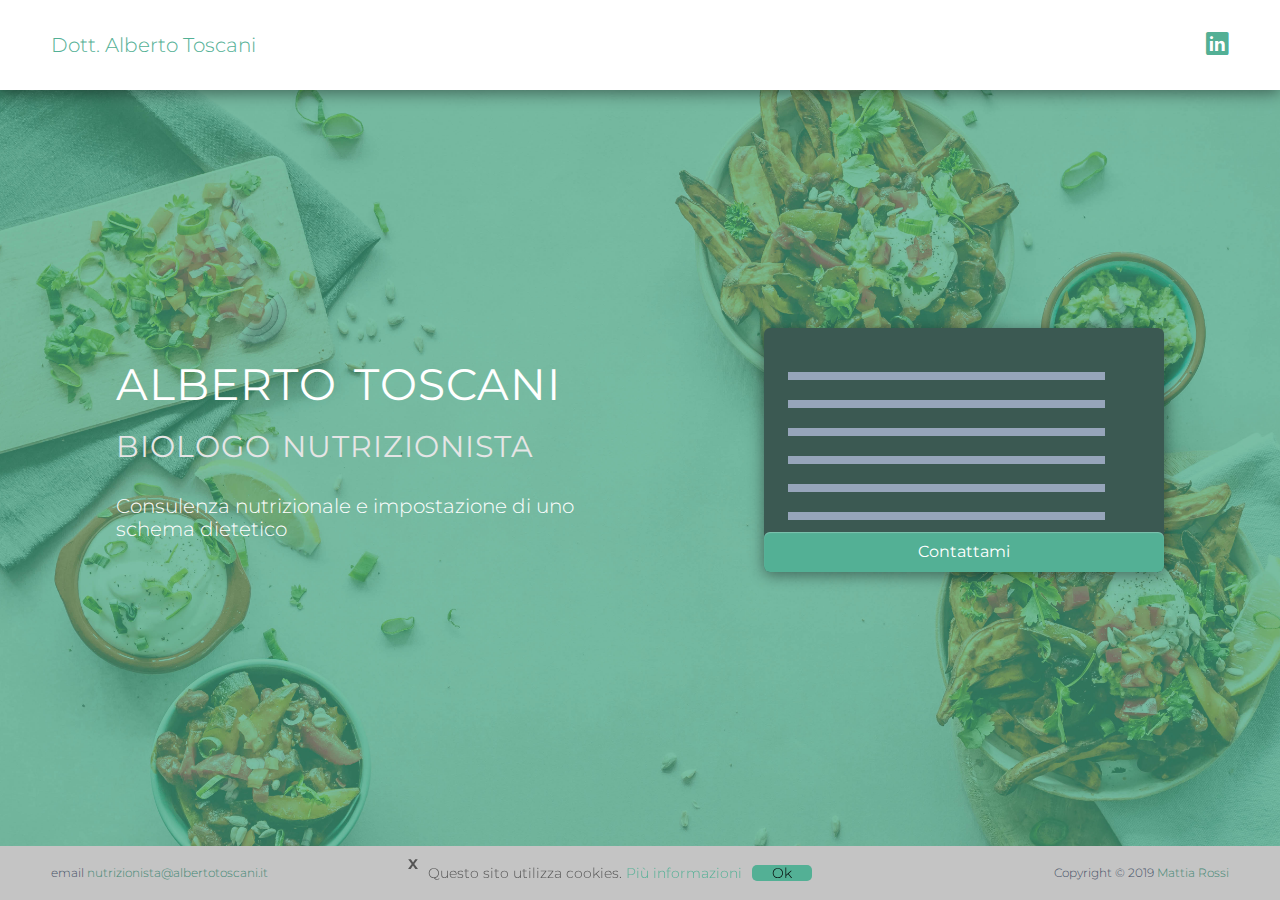
<file: index.html>
<!DOCTYPE html>
<html lang="en">
    <head>   
        <meta charset="utf-8">
        <meta name="viewport" content="width=device-width, initial-scale=1.0">
        <meta name="description" content="Alberto Toscani - Nutrizionista">
        
        <link rel="stylesheet" type="text/css" href="vendors/css/normalize.css">
        <link rel="stylesheet" type="text/css" href="vendors/css/grid.css">
        <link rel="stylesheet" type="text/css" href="vendors/css/ionicons.min.css">
        <link rel="stylesheet" type="text/css" href="vendors/css/animate.css">
        <link rel="stylesheet" type="text/css" href="vendors/css/other.css">
        <link rel="stylesheet" type="text/css" href="resources/css/style.css">
        <link rel="stylesheet" type="text/css" href="resources/css/queries.css">
        
        <title>Dott. Alberto Toscani - Biologo Nutrizionista</title>
    </head>

    <body>
    
        <header>
            
                <div class="row">
                    <div class="navbar">

                        <div class="navbar-info">
                            <a href="https://www.albertotoscani.it">Dott. Alberto Toscani</a>
                        </div>

                        <div class="navbar-menu">
                            <a href="https://www.linkedin.com/in/alberto-toscani-781713130/" target="_blank"><i class="ion-social-linkedin"></i></a>
                        </div>

                    </div>
                </div>
                
                <div class="row">
                    <div class="head-flexer">
                        
                        <div class="head-text">
                            <h1>Alberto Toscani</h1>
                            <h2>Biologo Nutrizionista</h2>
                            <p>Consulenza nutrizionale e impostazione di uno schema dietetico</p>
                        </div>
                        
                        <div class="head-contact-form">
                            <div class="contents">
                                
                                <div class="contents__front"><span></span><span></span><span></span><span></span><span></span><span></span><span></span>
                                    <button class="contents__btn">Contattami</button>
                                </div>
                                
                                <div class="contents__back">
                                    <h2>Contattami!</h2>
                                    <form action="mail.php" method="POST">
                                        <label for="name">nome</label>
                                        <input class="name" type="text" id="name" name="name"/>
                                    
                                        <label for="email">email</label>
                                        <input class="email" type="text" id="email" name="email"/>
                                    
                                        <label for="message">il tuo messaggio</label>
                                        <input class="message" type="text" id="message" name="message"/>
                                        <!--<textarea name="message" class="message" type="text" id="message"/>-->
                                        
                                        
                                        <input name="submit" type="submit" value="Invia"/>
                                    </form>
                                </div>
                                
                            </div>
                        </div>
                        
                    </div>
                </div>
        </header> 
        
        <footer>
            <div class="row">
                <div class="footer-content">
                    
                    <div class="footer-info">email  <a href="mailto:nutrizionista@albertotoscani.it">nutrizionista@albertotoscani.it</a>
                    </div>
                    
                    <div class="footer-copyright">
                        Copyright &copy; 2019 <a href="https://www.mattiarossi.eu">Mattia Rossi</a>
                    </div>
                    
                </div>
            </div>
            
            <div id="cookieConsent">
                <div id="closeCookieConsent">X</div>
                Questo sito utilizza cookies.&nbsp; <a href="cookies.html" target="_blank"> Più informazioni</a><a class="cookieConsentOK">Ok</a>
            </div>
            
        </footer>
        
        
        <script src="https://ajax.googleapis.com/ajax/libs/jquery/1.11.2/jquery.min.js"></script>
        <script src="//cdn.jsdeliver.net/respond/1.4.2/respond.min.js"></script>
        <script src="//cdn.jsdeliver.net/html5shiv/3.7.2/html5shiv.min.js"></script>
        <script src="//cdn.jsdeliver.net/selectivizr/1.0.3b/selectivizr.min.js"></script>
        <script src="vendors/js/jquery.waypoints.min.js"></script>
        <script src="vendors/js/other.js"></script>
        <script src="resources/js/scripts.js"></script>

    </body>

</html>
</file>
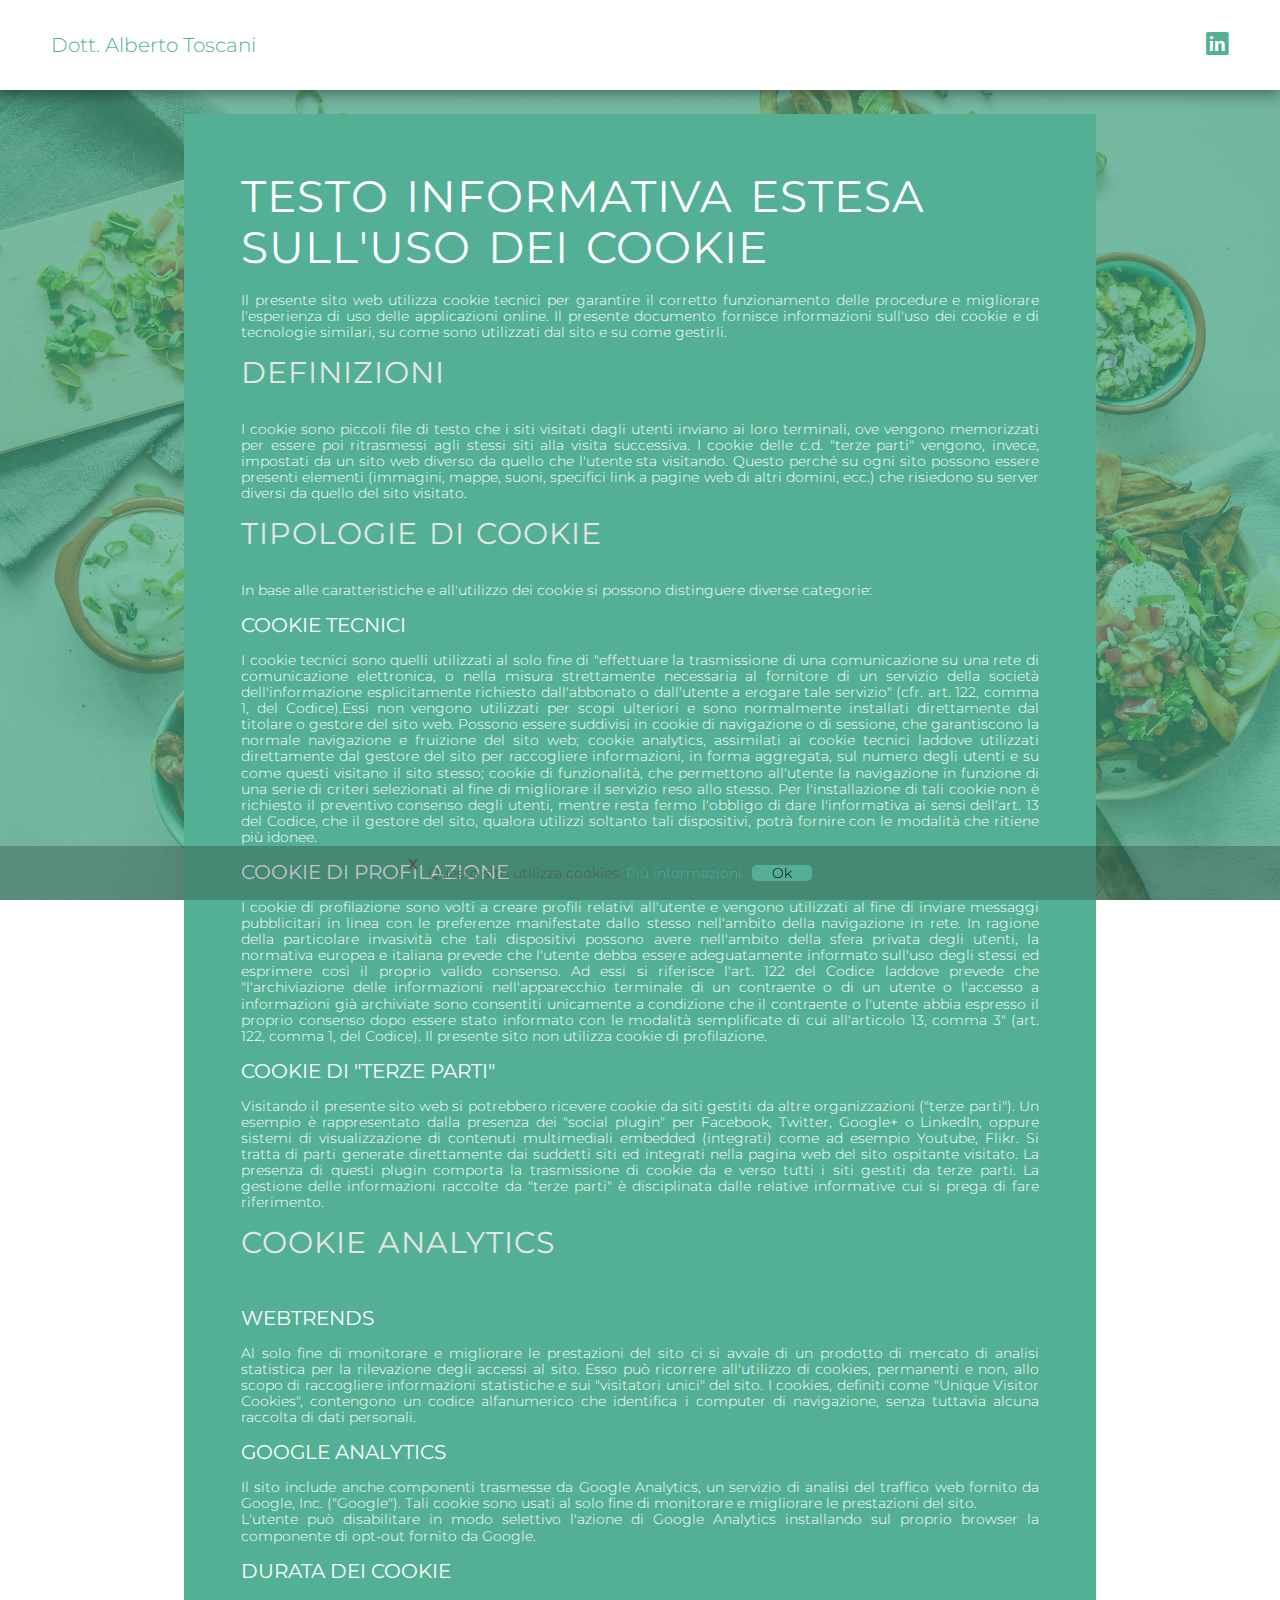
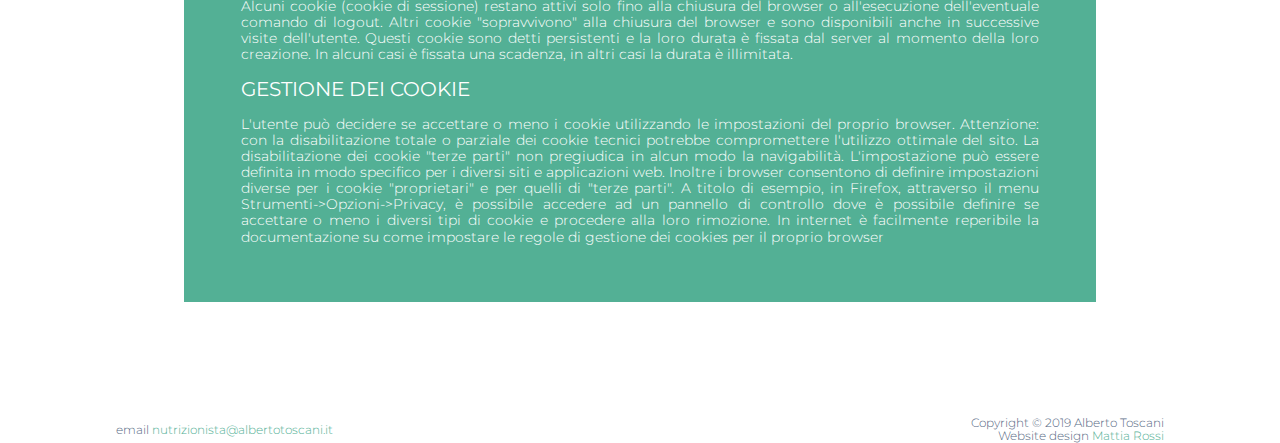
<file: cookies.html>
<!DOCTYPE html>
<html lang="en">
    <head>   
        <meta charset="utf-8">
        <meta name="viewport" content="width=device-width, initial-scale=1.0">
        <meta name="description" content="Alberto Toscani - Nutrizionista">
        
        <link rel="stylesheet" type="text/css" href="vendors/css/normalize.css">
        <link rel="stylesheet" type="text/css" href="vendors/css/grid.css">
        <link rel="stylesheet" type="text/css" href="vendors/css/ionicons.min.css">
        <link rel="stylesheet" type="text/css" href="vendors/css/animate.css">
        <link rel="stylesheet" type="text/css" href="vendors/css/other.css">
        <link rel="stylesheet" type="text/css" href="resources/css/style.css">
        <link rel="stylesheet" type="text/css" href="resources/css/queries.css">
        
        <title>Dott. Alberto Toscani - Biologo Nutrizionista</title>
    </head>

    <body>
    
        <header>
            
                <div class="row">
                    <div class="navbar">

                        <div class="navbar-info">
                            <a href="https://www.albertotoscani.it">Dott. Alberto Toscani</a>
                        </div>

                        <div class="navbar-menu">
                            <a href="https://www.linkedin.com/in/alberto-toscani-781713130/" target="_blank"><i class="ion-social-linkedin"></i></a>
                        </div>

                    </div>
                </div>
                
                <div class="row">
                    <div class="text-section">
                    <div class="text-body">
                        
                        <h1>Testo informativa estesa sull'uso dei cookie</h1>
<p>Il presente sito web utilizza cookie tecnici per garantire il corretto funzionamento delle procedure e migliorare l'esperienza di uso delle applicazioni online. Il presente documento fornisce informazioni sull'uso dei cookie e di tecnologie similari, su come sono utilizzati dal sito e su come gestirli.</p>

                        <h2>Definizioni</h2>
<p>I cookie sono piccoli file di testo che i siti visitati dagli utenti inviano ai loro terminali, ove vengono memorizzati per essere poi ritrasmessi agli stessi siti alla visita successiva. I cookie delle c.d. "terze parti" vengono, invece, impostati da un sito web diverso da quello che l'utente sta visitando. Questo perché su ogni sito possono essere presenti elementi (immagini, mappe, suoni, specifici link a pagine web di altri domini, ecc.) che risiedono su server diversi da quello del sito visitato.</p>

<h2>Tipologie di cookie</h2>
<p>In base alle caratteristiche e all'utilizzo dei cookie si possono distinguere diverse categorie:</p>

                        <h3>Cookie tecnici</h3>
                        <p>I cookie tecnici sono quelli utilizzati al solo fine di "effettuare la trasmissione di una comunicazione su una rete di comunicazione elettronica, o nella misura strettamente necessaria al fornitore di un servizio della società dell'informazione esplicitamente richiesto dall'abbonato o dall'utente a erogare tale servizio" (cfr. art. 122, comma 1, del Codice).Essi non vengono utilizzati per scopi ulteriori e sono normalmente installati direttamente dal titolare o gestore del sito web. Possono essere suddivisi in cookie di navigazione o di sessione, che garantiscono la normale navigazione e fruizione del sito web; cookie analytics, assimilati ai cookie tecnici laddove utilizzati direttamente dal gestore del sito per raccogliere informazioni, in forma aggregata, sul numero degli utenti e su come questi visitano il sito stesso; cookie di funzionalità, che permettono all'utente la navigazione in funzione di una serie di criteri selezionati al fine di migliorare il servizio reso allo stesso. Per l'installazione di tali cookie non è richiesto il preventivo consenso degli utenti, mentre resta fermo l'obbligo di dare l'informativa ai sensi dell'art. 13 del Codice, che il gestore del sito, qualora utilizzi soltanto tali dispositivi, potrà fornire con le modalità che ritiene più idonee.</p>

                        <h3>Cookie di profilazione</h3>
                        <p>I cookie di profilazione sono volti a creare profili relativi all'utente e vengono utilizzati al fine di inviare messaggi pubblicitari in linea con le preferenze manifestate dallo stesso nell'ambito della navigazione in rete. In ragione della particolare invasività che tali dispositivi possono avere nell'ambito della sfera privata degli utenti, la normativa europea e italiana prevede che l'utente debba essere adeguatamente informato sull'uso degli stessi ed esprimere così il proprio valido consenso. Ad essi si riferisce l'art. 122 del Codice laddove prevede che "l'archiviazione delle informazioni nell'apparecchio terminale di un contraente o di un utente o l'accesso a informazioni già archiviate sono consentiti unicamente a condizione che il contraente o l'utente abbia espresso il proprio consenso dopo essere stato informato con le modalità semplificate di cui all'articolo 13, comma 3" (art. 122, comma 1, del Codice). Il presente sito non utilizza cookie di profilazione.</p>

                        <h3>Cookie di "terze parti"</h3>
<p>Visitando il presente sito web si potrebbero ricevere cookie da siti gestiti da altre organizzazioni ("terze parti"). Un esempio è rappresentato dalla presenza dei "social plugin" per Facebook, Twitter, Google+ o LinkedIn, oppure sistemi di visualizzazione di contenuti multimediali embedded (integrati) come ad esempio Youtube, Flikr. Si tratta di parti generate direttamente dai suddetti siti ed integrati nella pagina web del sito ospitante visitato. La presenza di questi plugin comporta la trasmissione di cookie da e verso tutti i siti gestiti da terze parti. La gestione delle informazioni raccolte da "terze parti" è disciplinata dalle relative informative cui si prega di fare riferimento.</p>


                        <h2>Cookie analytics</h2>
                        <h3>WebTrends</h3>
                        <p>Al solo fine di monitorare e migliorare le prestazioni del sito ci si avvale di un prodotto di mercato di analisi statistica per la rilevazione degli accessi al sito. Esso può ricorrere all'utilizzo di cookies, permanenti e non, allo scopo di raccogliere informazioni statistiche e sui "visitatori unici" del sito. I cookies, definiti come "Unique Visitor Cookies", contengono un codice alfanumerico che identifica i computer di navigazione, senza tuttavia alcuna raccolta di dati personali.</p>

                        <h3>Google Analytics</h3>
                        <p>Il sito include anche componenti trasmesse da Google Analytics, un servizio di analisi del traffico web fornito da Google, Inc. ("Google"). Tali cookie sono usati al solo fine di monitorare e migliorare le prestazioni del sito.<br>
                            L'utente può disabilitare in modo selettivo l'azione di Google Analytics installando sul proprio browser la componente di opt-out fornito da Google.</p>

                        <h3>Durata dei cookie</h3>
                        <p>Alcuni cookie (cookie di sessione) restano attivi solo fino alla chiusura del browser o all'esecuzione dell'eventuale comando di logout. Altri cookie "sopravvivono" alla chiusura del browser e sono disponibili anche in successive visite dell'utente. Questi cookie sono detti persistenti e la loro durata è fissata dal server al momento della loro creazione. In alcuni casi è fissata una scadenza, in altri casi la durata è illimitata.</p>

                        <h3>Gestione dei cookie</h3>
<p>L'utente può decidere se accettare o meno i cookie utilizzando le impostazioni del proprio browser. 
Attenzione: con la disabilitazione totale o parziale dei cookie tecnici potrebbe compromettere l'utilizzo ottimale del sito. 
La disabilitazione dei cookie "terze parti" non pregiudica in alcun modo la navigabilità.
    L'impostazione può essere definita in modo specifico per i diversi siti e applicazioni web. Inoltre i browser consentono di definire impostazioni diverse per i cookie "proprietari" e per quelli di "terze parti". A titolo di esempio, in Firefox, attraverso il menu Strumenti->Opzioni->Privacy, è possibile accedere ad un pannello di controllo dove è possibile definire se accettare o meno i diversi tipi di cookie e procedere alla loro rimozione. In internet è facilmente reperibile la documentazione su come impostare le regole di gestione dei cookies per il proprio browser</p>
                        
                    </div>
                    </div>
                </div>
        </header> 
        
        <footer>
            <div class="row">
                <div class="footer-content-generic">
                    
                    <div class="footer-info">email  <a href="mailto:nutrizionista@albertotoscani.it">nutrizionista@albertotoscani.it</a>
                    </div>
                    
                    <div class="footer-copyright">
                        Copyright &copy; 2019 Alberto Toscani<br>Website design <a href="https://www.mattiarossi.eu">Mattia Rossi</a>
                    </div>
                    
                </div>
            </div>
            
            <div id="cookieConsent">
                <div id="closeCookieConsent">X</div>
                Questo sito utilizza cookies.&nbsp; <a href="cookies.html" target="_blank"> Più informazioni</a><a class="cookieConsentOK">Ok</a>
            </div>
            
        </footer>
        
        
        <script src="https://ajax.googleapis.com/ajax/libs/jquery/1.11.2/jquery.min.js"></script>
        <script src="//cdn.jsdeliver.net/respond/1.4.2/respond.min.js"></script>
        <script src="//cdn.jsdeliver.net/html5shiv/3.7.2/html5shiv.min.js"></script>
        <script src="//cdn.jsdeliver.net/selectivizr/1.0.3b/selectivizr.min.js"></script>
        <script src="vendors/js/jquery.waypoints.min.js"></script>
        <script src="vendors/js/other.js"></script>
        <script src="resources/js/scripts.js"></script>

    </body>

</html>
</file>
<file: vendors/css/grid.css>
/*  SECTIONS  ============================================================================= */

.section {
	clear: both;
	padding: 0px;
	margin: 0px;
}

/*  GROUPING  ============================================================================= */

.row {
    zoom: 1; /* For IE 6/7 (trigger hasLayout) */
}

.row:before,
.row:after {
    content:"";
    display:table;
}
.row:after {
    clear:both;
}

/*  GRID COLUMN SETUP   ==================================================================== */

.col {
	display: block;
	float:left;
	margin: 1% 0 1% 1.6%;
}

.col:first-child { margin-left: 0; } /* all browsers except IE6 and lower */


/*  REMOVE MARGINS AS ALL GO FULL WIDTH AT 480 PIXELS */

@media only screen and (max-width: 480px) {
	.col { 
		/*margin: 1% 0 1% 0%;*/
        margin: 0;
	}
}


/*  GRID OF TWO   ============================================================================= */


.span-2-of-2 {
	width: 100%;
}

.span-1-of-2 {
	width: 49.2%;
}

/*  GO FULL WIDTH AT LESS THAN 480 PIXELS */

@media only screen and (max-width: 480px) {
	.span-2-of-2 {
		width: 100%; 
	}
	.span-1-of-2 {
		width: 100%; 
	}
}


/*  GRID OF THREE   ============================================================================= */

	
.span-3-of-3 {
	width: 100%; 
}

.span-2-of-3 {
	width: 66.13%; 
}

.span-1-of-3 {
	width: 32.26%; 
}


/*  GO FULL WIDTH AT LESS THAN 480 PIXELS */

@media only screen and (max-width: 480px) {
	.span-3-of-3 {
		width: 100%; 
	}
	.span-2-of-3 {
		width: 100%; 
	}
	.span-1-of-3 {
		width: 100%;
	}
}

/*  GRID OF FOUR   ============================================================================= */

	
.span-4-of-4 {
	width: 100%; 
}

.span-3-of-4 {
	width: 74.6%; 
}

.span-2-of-4 {
	width: 49.2%; 
}

.span-1-of-4 {
	width: 23.8%; 
}


/*  GO FULL WIDTH AT LESS THAN 480 PIXELS */

@media only screen and (max-width: 480px) {
	.span-4-of-4 {
		width: 100%; 
	}
	.span-3-of-4 {
		width: 100%; 
	}
	.span-2-of-4 {
		width: 100%; 
	}
	.span-1-of-4 {
		width: 100%; 
	}
}


/*  GRID OF FIVE   ============================================================================= */

	
.span-5-of-5 {
	width: 100%;
}

.span-4-of-5 {
  	width: 79.68%; 
}

.span-3-of-5 {
  	width: 59.36%; 
}

.span-2-of-5 {
  	width: 39.04%;
}

.span-1-of-5 {
  	width: 18.72%;
}


/*  GO FULL WIDTH AT LESS THAN 480 PIXELS */

@media only screen and (max-width: 480px) {
	.span-5-of-5 {
		width: 100%; 
	}
	.span-4-of-5 {
		width: 100%; 
	}
	.span-3-of-5 {
		width: 100%; 
	}
	.span-2-of-5 {
		width: 100%; 
	}
	.span-1-of-5 {
		width: 100%; 
	}
}


/*  GRID OF SIX   ============================================================================= */


.span-6-of-6 {
	width: 100%;
}

.span-5-of-6 {
  	width: 83.06%;
}

.span-4-of-6 {
  	width: 66.13%;
}

.span-3-of-6 {
  	width: 49.2%;
}

.span-2-of-6 {
  	width: 32.26%;
}

.span-1-of-6 {
  	width: 15.33%;
}


/*  GO FULL WIDTH AT LESS THAN 480 PIXELS */

@media only screen and (max-width: 480px) {
	.span-6-of-6 {
		width: 100%; 
	}
	.span-5-of-6 {
		width: 100%; 
	}
	.span-4-of-6 {
		width: 100%; 
	}
	.span-3-of-6 {
		width: 100%; 
	}
	.span-2-of-6 {
		width: 100%; 
	}
	.span-1-of-6 {
		width: 100%; 
	}
}



/*  GRID OF SEVEN   ============================================================================= */


.span-7-of-7 {
	width: 100%;
}

.span-6-of-7 {
	width: 85.48%;
}

.span-5-of-7 {
  	width: 70.97%;
}

.span-4-of-7 {
  	width: 56.45%;
}

.span-3-of-7 {
  	width: 41.94%;
}

.span-2-of-7 {
  	width: 27.42%;
}

.span-1-of-7 {
  	width: 12.91%;
}


/*  GO FULL WIDTH AT LESS THAN 480 PIXELS */

@media only screen and (max-width: 480px) {
	.span-7-of-7 {
		width: 100%; 
	}
	.span-6-of-7 {
		width: 100%; 
	}
	.span-5-of-7 {
		width: 100%; 
	}
	.span-4-of-7 {
		width: 100%; 
	}
	.span-3-of-7 {
		width: 100%; 
	}
	.span-2-of-7 {
		width: 100%; 
	}
	.span-1-of-7 {
		width: 100%; 
	}
}


/*  GRID OF EIGHT   ============================================================================= */

	
.span-8-of-8 {
	width: 100%;
}

.span-7-of-8 {
	width: 87.3%; 
}

.span-6-of-8 {
	width: 74.6%; 
}

.span-5-of-8 {
	width: 61.9%; 
}

.span-4-of-8 {
	width: 49.2%; 
}

.span-3-of-8 {
	width: 36.5%;
}

.span-2-of-8 {
	width: 23.8%; 
}

.span-1-of-8 {
	width: 11.1%; 
}


/*  GO FULL WIDTH AT LESS THAN 480 PIXELS */

@media only screen and (max-width: 480px) {
	.span-8-of-8 {
		width: 100%; 
	}
	.span-7-of-8 {
		width: 100%; 
	}
	.span-6-of-8 {
		width: 100%; 
	}
	.span-5-of-8 {
		width: 100%; 
	}
	.span-4-of-8 {
		width: 100%; 
	}
	.span-3-of-8 {
		width: 100%; 
	}
	.span-2-of-8 {
		width: 100%; 
	}
	.span-1-of-8 {
		width: 100%; 
	}
}


/*  GRID OF NINE   ============================================================================= */


.span-9-of-9 {
	width: 100%;
}

.span-8-of-9 {
	width: 88.71%;
}

.span-7-of-9 {
	width: 77.42%; 
}

.span-6-of-9 {
	width: 66.13%; 
}

.span-5-of-9 {
	width: 54.84%; 
}

.span-4-of-9 {
	width: 43.55%; 
}

.span-3-of-9 {
	width: 32.26%;
}

.span-2-of-9 {
	width: 20.97%; 
}

.span-1-of-9 {
	width: 9.68%; 
}


/*  GO FULL WIDTH AT LESS THAN 480 PIXELS */

@media only screen and (max-width: 480px) {
	.span-9-of-9 {
		width: 100%; 
	}
	.span-8-of-9 {
		width: 100%; 
	}
	.span-7-of-9 {
		width: 100%; 
	}
	.span-6-of-9 {
		width: 100%; 
	}
	.span-5-of-9 {
		width: 100%; 
	}
	.span-4-of-9 {
		width: 100%; 
	}
	.span-3-of-9 {
		width: 100%; 
	}
	.span-2-of-9 {
		width: 100%; 
	}
	.span-1-of-9 {
		width: 100%; 
	}
}


/*  GRID OF TEN   ============================================================================= */


.span-10-of-10 {
	width: 100%;
}

.span-9-of-10 {
	width: 89.84%;
}

.span-8-of-10 {
	width: 79.68%;
}

.span-7-of-10 {
	width: 69.52%; 
}

.span-6-of-10 {
	width: 59.36%; 
}

.span-5-of-10 {
	width: 49.2%; 
}

.span-4-of-10 {
	width: 39.04%; 
}

.span-3-of-10 {
	width: 28.88%;
}

.span-2-of-10 {
	width: 18.72%; 
}

.span-1-of-10 {
	width: 8.56%; 
}


/*  GO FULL WIDTH AT LESS THAN 480 PIXELS */

@media only screen and (max-width: 480px) {
	.span-10-of-10 {
		width: 100%; 
	}
	.span-9-of-10 {
		width: 100%; 
	}
	.span-8-of-10 {
		width: 100%; 
	}
	.span-7-of-10 {
		width: 100%; 
	}
	.span-6-of-10 {
		width: 100%; 
	}
	.span-5-of-10 {
		width: 100%; 
	}
	.span-4-of-10 {
		width: 100%; 
	}
	.span-3-of-10 {
		width: 100%; 
	}
	.span-2-of-10 {
		width: 100%; 
	}
	.span-1-of-10 {
		width: 100%; 
	}
}


/*  GRID OF ELEVEN   ============================================================================= */

.span-11-of-11 {
	width: 100%;
}

.span-10-of-11 {
	width: 90.76%;
}

.span-9-of-11 {
	width: 81.52%;
}

.span-8-of-11 {
	width: 72.29%;
}

.span-7-of-11 {
	width: 63.05%; 
}

.span-6-of-11 {
	width: 53.81%; 
}

.span-5-of-11 {
	width: 44.58%; 
}

.span-4-of-11 {
	width: 35.34%; 
}

.span-3-of-11 {
	width: 26.1%;
}

.span-2-of-11 {
	width: 16.87%; 
}

.span-1-of-11 {
	width: 7.63%; 
}


/*  GO FULL WIDTH AT LESS THAN 480 PIXELS */

@media only screen and (max-width: 480px) {
	.span-11-of-11 {
		width: 100%; 
	}
	.span-10-of-11 {
		width: 100%; 
	}
	.span-9-of-11 {
		width: 100%; 
	}
	.span-8-of-11 {
		width: 100%; 
	}
	.span-7-of-11 {
		width: 100%; 
	}
	.span-6-of-11 {
		width: 100%; 
	}
	.span-5-of-11 {
		width: 100%; 
	}
	.span-4-of-11 {
		width: 100%; 
	}
	.span-3-of-11 {
		width: 100%; 
	}
	.span-2-of-11 {
		width: 100%; 
	}
	.span-1-of-11 {
		width: 100%; 
	}
}


/*  GRID OF TWELVE   ============================================================================= */

.span-12-of-12 {
	width: 100%;
}

.span-11-of-12 {
	width: 91.53%;
}

.span-10-of-12 {
	width: 83.06%;
}

.span-9-of-12 {
	width: 74.6%;
}

.span-8-of-12 {
	width: 66.13%;
}

.span-7-of-12 {
	width: 57.66%; 
}

.span-6-of-12 {
	width: 49.2%; 
}

.span-5-of-12 {
	width: 40.73%; 
}

.span-4-of-12 {
	width: 32.26%; 
}

.span-3-of-12 {
	width: 23.8%;
}

.span-2-of-12 {
	width: 15.33%; 
}

.span-1-of-12 {
	width: 6.86%; 
}


/*  GO FULL WIDTH AT LESS THAN 480 PIXELS */

@media only screen and (max-width: 480px) {
	.span-12-of-12 {
		width: 100%; 
	}
	.span-11-of-12 {
		width: 100%; 
	}
	.span-10-of-12 {
		width: 100%; 
	}
	.span-9-of-12 {
		width: 100%; 
	}
	.span-8-of-12 {
		width: 100%; 
	}
	.span-7-of-12 {
		width: 100%; 
	}
	.span-6-of-12 {
		width: 100%; 
	}
	.span-5-of-12 {
		width: 100%; 
	}
	.span-4-of-12 {
		width: 100%; 
	}
	.span-3-of-12 {
		width: 100%; 
	}
	.span-2-of-12 {
		width: 100%; 
	}
	.span-1-of-12 {
		width: 100%; 
	}
}
</file>
<file: vendors/css/other.css>
/* ---------------------------------------------------- */
/* CONTACT FORM */
/* ---------------------------------------------------- */

.overlay {
  position: fixed;
  top: 0;
  left: 0;
  right: 0;
  bottom: 0;
  visibility: hidden;
  z-index: 1;
  transition-property: background-color, visibility;
  transition-duration: 0.7s, 0s;
  transition-timing-function: ease;
  transition-delay: 0s, 0.35s;
}
.overlay.active {
  transition-delay: 0.35s 0s;
    background-color: #53b095;
  visibility: visible;
}

span {
  width: 90%;
  height: 8px;
  margin-top: 20px;
  display: block;
  background-color: #96a5ba;
}

.contents {
  /*position: absolute;
  top: 50%;
  left: 50%;
  margin-top: -150px;
  margin-left: -100px;*/
    max-width: 400px;
    width: 100%;
    font-size: 80%;
  
  -webkit-transform-style: preserve-3d;
          transform-style: preserve-3d;
  z-index: 5;
}
.contents__front {
  /*height: 100%;
  position: relative;*/
  background-color: #3b5952;
  padding: 24px;
  border-radius: 6px;
  box-shadow: 0 3px 15px rgba(0, 0, 0, 0.45);
  transition-property: background-color, -webkit-transform;
  transition-property: transform, background-color;
  transition-property: transform, background-color, -webkit-transform;
  transition-duration: 0.35s, 0.35s;
  transition-timing-function: cubic-bezier(0.5, -0.15, 0.5, 0.05), ease;
  transition-delay: 0s, 0s;
}
.contents__btn {
  position: absolute;
  left: 0;
  bottom: 0;
  width: 100%;
  height: 40px;
  color: #fff;
  background-color: #53b095;
  box-shadow: 0 1px 1px rgba(255, 255, 255, 0.25) inset;
  border-radius: inherit;
  overflow: hidden;
  cursor: pointer;
  -webkit-appearance: none;
     -moz-appearance: none;
          appearance: none;
  border: none;
  z-index: 4;
}
.contents__btn:before {
  content: '';
  position: absolute;
  top: 50%;
  left: 50%;
  width: 0;
  height: 100%;
  
  background-color: #fff;
  -webkit-transform: translate(-50%, -50%);
          transform: translate(-50%, -50%);
  transition: width 0.175s ease;
}
.contents__btn:focus {
  outline: none;
}
.contents__back {
  position: absolute;
  top: 0;
  left: 0;
  width: 100%;
  /*height: 100%;*/
  background-color: #fff;
  box-shadow: 0 3px 15px rgba(0, 0, 0, 0.45);
  -webkit-transform: rotateX(-90deg) translateZ(150px);
          transform: rotateX(-90deg) translateZ(150px);
  opacity: 0;
  transition-property: opacity, -webkit-transform;
  transition-property: transform, opacity;
  transition-property: transform, opacity, -webkit-transform;
  transition-duration: 0.35s, 0.35s;
  transition-delay: 0s, 0.35s;
  transition-timing-function: cubic-bezier(0.5, -0.3, 0.85, 0.05), ease;
}
.contents__back h2 {
  height: 60px;
  background-color: #53b095;
  color: #fff;
  font-weight: bold;
  display: flex;
  justify-content: center;
  align-items: center;
}
.contents__back form {
  padding: 4%;
}
.contents__back label {
  
  color: #53b095;

  margin-bottom: 3px;
}
.contents__back input[type="text"] {
  width: 100%;
  margin-bottom: 2%;
  padding: 3px 0px;
  color: #555;
  display: block;
  border: none;
  border-bottom: 1px solid #aaa;
  background-color: transparent;
}
.contents__back input[type="text"]:focus {
  border-bottom: 1px solid #53b095;
  outline: none;
}

.contents__back input[type="submit"] {
  background-color: none;
  border: none;
    background-color: #53b095;
  color: #fff;
  padding: 3px 2%;
  margin-top: 15px;
  border-radius: 3px;
  cursor: pointer;
}
.contents__back input[type="submit"]:hover {
    background-color: #53b095;

}
.contents__back input[type="submit"]:focus {
  outline: none;
}


.contents.active .contents__front {
  background-color: #3b5952;
  transition-timing-function: cubic-bezier(0.55, 0.1, 0.7, 0.5), ease;
  transition-delay: 0.35s, 0.35s;
  -webkit-transform-origin: top center;
          transform-origin: top center;
  -webkit-transform: rotateX(-23.0769230769deg) translateZ(-300px);
          transform: rotateX(-23.0769230769deg) translateZ(-300px);
}
.contents.active .contents__btn:before {
  width: 100%;
}
.contents.active .contents__back {
  -webkit-transform: rotateX(0deg) translateZ(150px);
          transform: rotateX(0deg) translateZ(150px);
  opacity: 1;
  transition-duration: 0.7s, 0.35s;
  transition-delay: 0.35s, 0.35s;
  transition-timing-function: cubic-bezier(0.2, 0.8, 0.25, 1.2), ease;
}

/* ---------------------------------------------------- */
/* COOKIE CONSENT */
/* ---------------------------------------------------- */

#cookieConsent {
    background-color: rgba(20,20,20,0.25);
    height: 6%;
    font-size: 70%;
    color: #555;
    padding: 0 4%;
    position: fixed;
    bottom: 0;
    left: 0;
    right: 0;
    display: none;
    z-index: 9999;
    display: flex;
    align-items: center;
    justify-content: center;
    
}
#cookieConsent a {
    color: #53b095;
    text-decoration: none;
}
#closeCookieConsent {
    float: right;
    display: inline-block;
    cursor: pointer;
    height: 20px;
    width: 20px;
    margin: -15px 0 0 0;
    font-weight: bold;
}
#closeCookieConsent:hover {
    color: #FFF;
}
#cookieConsent a.cookieConsentOK {
    background-color: #53b095;
    color: #000;
    display: inline-block;
    border-radius: 5px;
    padding: 0 20px;
    cursor: pointer;
    float: right;
    margin: 0 60px 0 10px;
}
#cookieConsent a.cookieConsentOK:hover {
    background-color: #53b095;
}
</file>
<file: resources/css/style.css>
/*---------------------------
---------- GENERAL ----------
---------------------------*/

@import url('https://fonts.googleapis.com/css?family=Montserrat:400,600');

* {
    margin: 0;
    padding: 0;
    -webkit-box-sizing: border-box;
    box-sizing: border-box;
}
*:focus {
    outline: none;
}

html {
    background-color: #fff;
    color: #333;
    font-family: 'Montserrat', sans-serif;
    font-size: 20px;
    font-weight: 300;
    text-rendering: optimizeLegibility;
    overflow-x: hidden;
}

.clearfix {zoom: 1}
.clearfix:after {
    content: '.';
    clear: both;
    display: block;
    height: 0;
    visibility: hidden;
}

h1,
h2,
h3 {
    font-weight: 400;
    text-transform: uppercase;
}

h1 {
    margin-top: 0;
    margin-bottom: 20px;
    color: #fff;
    font-size: 220%;
    word-spacing: 4px;
    letter-spacing: 1px;
}

h2 {
    font-size: 150%;
    word-spacing: 2px;
    margin-bottom: 30px;
    letter-spacing: 1px;
    color: #e5e5e5;
}


h3 {
    font-size: 100%;
    margin-bottom: 15px;
}

a {
    text-decoration: none;
    color: #53b095;
}

/* ---------------------------------------------------- */
/* COMPONENTS */
/* ---------------------------------------------------- */

.row {
    max-width: 1140px;
    margin: 0 auto;
}

section {
    padding: 80px 0;
}

.box {
    padding: 1%;
}

/* ---------------------------------------------------- */
/* HEADER */
/* ---------------------------------------------------- */


.navbar {
    
    display: flex;
    background-color: #fff;
    width: 100%;
    padding: 0 4%;
    height: 10%;
    align-items: center;
    color: #53b095;
    align-items: center;
    font-size: 100%;
    justify-content: space-between;
    position: absolute;
    z-index: 90;
    top: 0;
    left: 0;
    box-shadow: 0 3px 15px rgba(0, 0, 0, 0.45);
}

.navbar a {
    color: #53b095;
    
}

.navbar-info {
    text-align: left;
    width: 50%;
}

.navbar-menu {
    text-align: right;
    width: 50%;
    font-size: 150%;
}

/* ---------------------------------------------------- */
/* HEADER */
/* ---------------------------------------------------- */
header {
    background-image: -webkit-gradient(linear, left top, left bottom, from(rgba(0, 0, 0, 0)), to(rgba(0, 0, 0, 0))), url(img/main-bg.jpg);
    background-image: linear-gradient(rgba(0, 0, 0, 0.2)), to(rgba(0, 0, 0, 0.5))), url(img/main-bg.jpg);
    background-size: cover;
    background-position: center;
    background-attachment: fixed;
    color: #fff;
}

.head-flexer {
    display: flex;
    width: 100%;
    padding: 0 4%;
    height: 100vh;
    align-items: center;
    justify-content: space-between;
}

.head-text,
.head-contact-form {
    width: 50%;
}

.head-text {
    text-align: left;
}

.head-contact-form { 
    text-align: left;
    display: flex;
    justify-content: flex-end;
    align-content: center;
   
}

/* ---------------------------------------------------- */
/* TEXT SECTION */
/* ---------------------------------------------------- */

.text-section {
    background-image: -webkit-gradient(linear, left top, left bottom, from(rgba(0, 0, 0, 0)), to(rgba(0, 0, 0, 0))), url(img/main-bg.jpg);
    background-image: linear-gradient(rgba(0, 0, 0, 0.2)), to(rgba(0, 0, 0, 0.5))), url(img/main-bg.jpg);
    background-size: cover;
    background-position: center;
    background-attachment: fixed;
    color: #fff;
}

.text-body {
    background: #53b095;
    padding: 5%;
    margin: 10%;
}

.text-section h3, .text-section h2 {
    padding-top: 2%;
}

.text-section p {
    font-size: 70%;
    text-align: justify;
}
/* ---------------------------------------------------- */
/* FOOTER */
/* ---------------------------------------------------- */


.footer-content {
    display: flex;
    background-color: #fff;
    width: 100%;
    padding: 0 4%;
    height: 6%;
    align-items: center;
    color: #576983;
    justify-content: space-between;
    font-size: 60%;
    position: absolute;
    z-index: 90;
    bottom: 0;
    left: 0;
}

.footer-content-generic {
    display: flex;
    background-color: #fff;
    width: 100%;
    padding: 0 4%;
    height: 6%;
    align-items: center;
    color: #576983;
    justify-content: space-between;
    font-size: 60%;
    z-index: 90;
    bottom: 0;
    left: 0;
}

.footer-content a {
    color: #53b095;
}

.footer-info {
    text-align: left;
    width: 50%;
}

.footer-copyright {
    text-align: right;
    width: 50%;
}
</file>
<file: resources/css/queries.css>
/* stop on 1200 = row width (1400px) + some margin */

/* Landscape tablets */ 
@media only screen and (max-width: 1200px) {

    .row { padding: 0 2%; }
}

/* Big tablets */
@media only screen and (max-width: 1023px) {
    body { font-size: 18px; }
}

/* Larger phones - small tablets */
@media only screen and (max-width: 767px) {
    body { font-size: 16px; }
    section { padding: 30px 0; }
    .row,
    .col {
        width: 100%; 
        margin: 0 0 4% 0;
    }
     
    h1 { font-size: 200%; }
    h2 { font-size: 150%; }
    h3 { font-size: 80%; }
    
    .navbar {
        font-size: 80%;
        height: 6%
    }
    
    .head-flexer {
        flex-direction: column;
        justify-content: center;
        height: auto;
        padding: 20% 0;
    }
    
    .head-text {
        padding-bottom: 7%;
        text-align: center;
        width: 80%;
    }
    
    .head-contact-form {
        padding-top: 12%;
        padding-bottom: 5%;
        width: 80%;
        justify-content: center;
    }
    
    .footer-content {
        position: relative;
        height: 6%;
        font-size: 70%;
        flex-direction: column;
        justify-content: center;
    }
    
    .footer-info, .footer-copyright {
        text-align: center;
        width: 80%;
    }
    
    .footer-copyright {
        padding-top: 1%; 
    }
    
}

/* Small phones */
@media only screen and (max-width: 480px) {
    section { padding: 25px 0; }
    .contact-form { width: 100%; }
}
</file>
